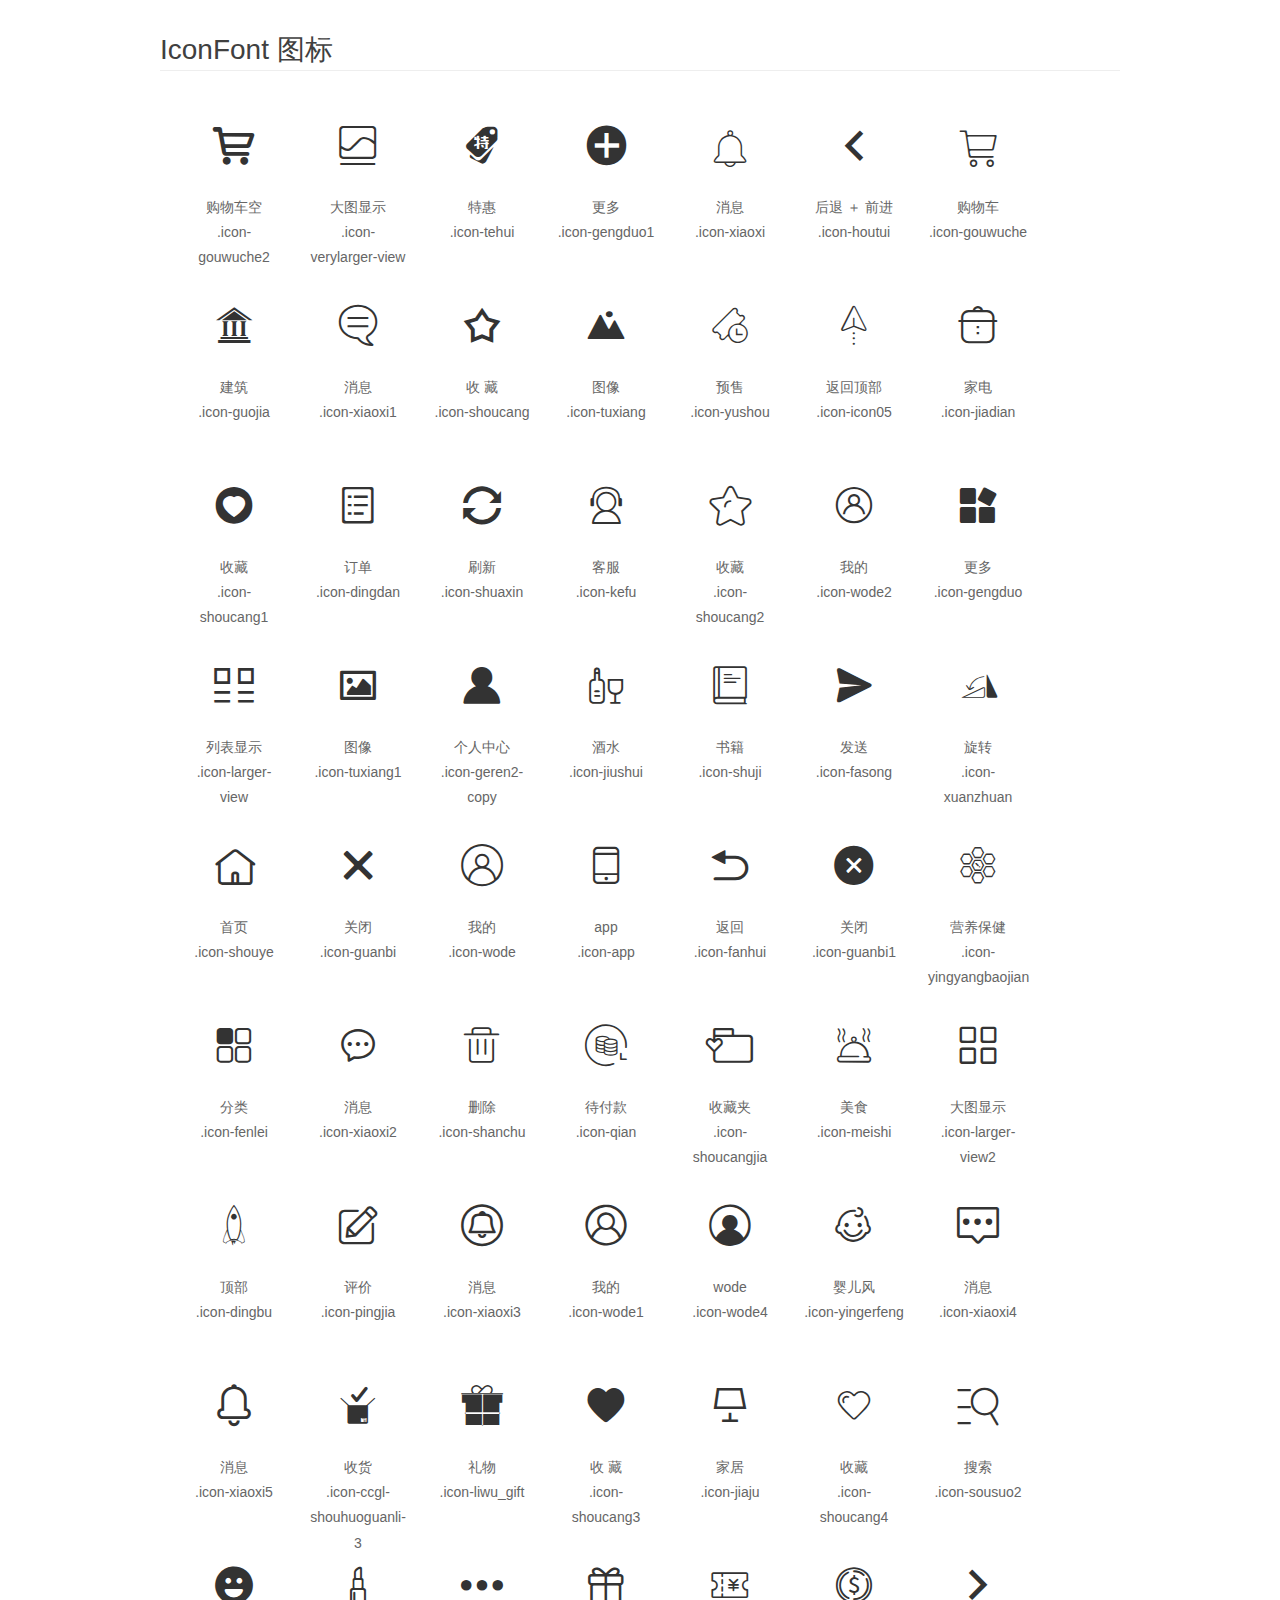
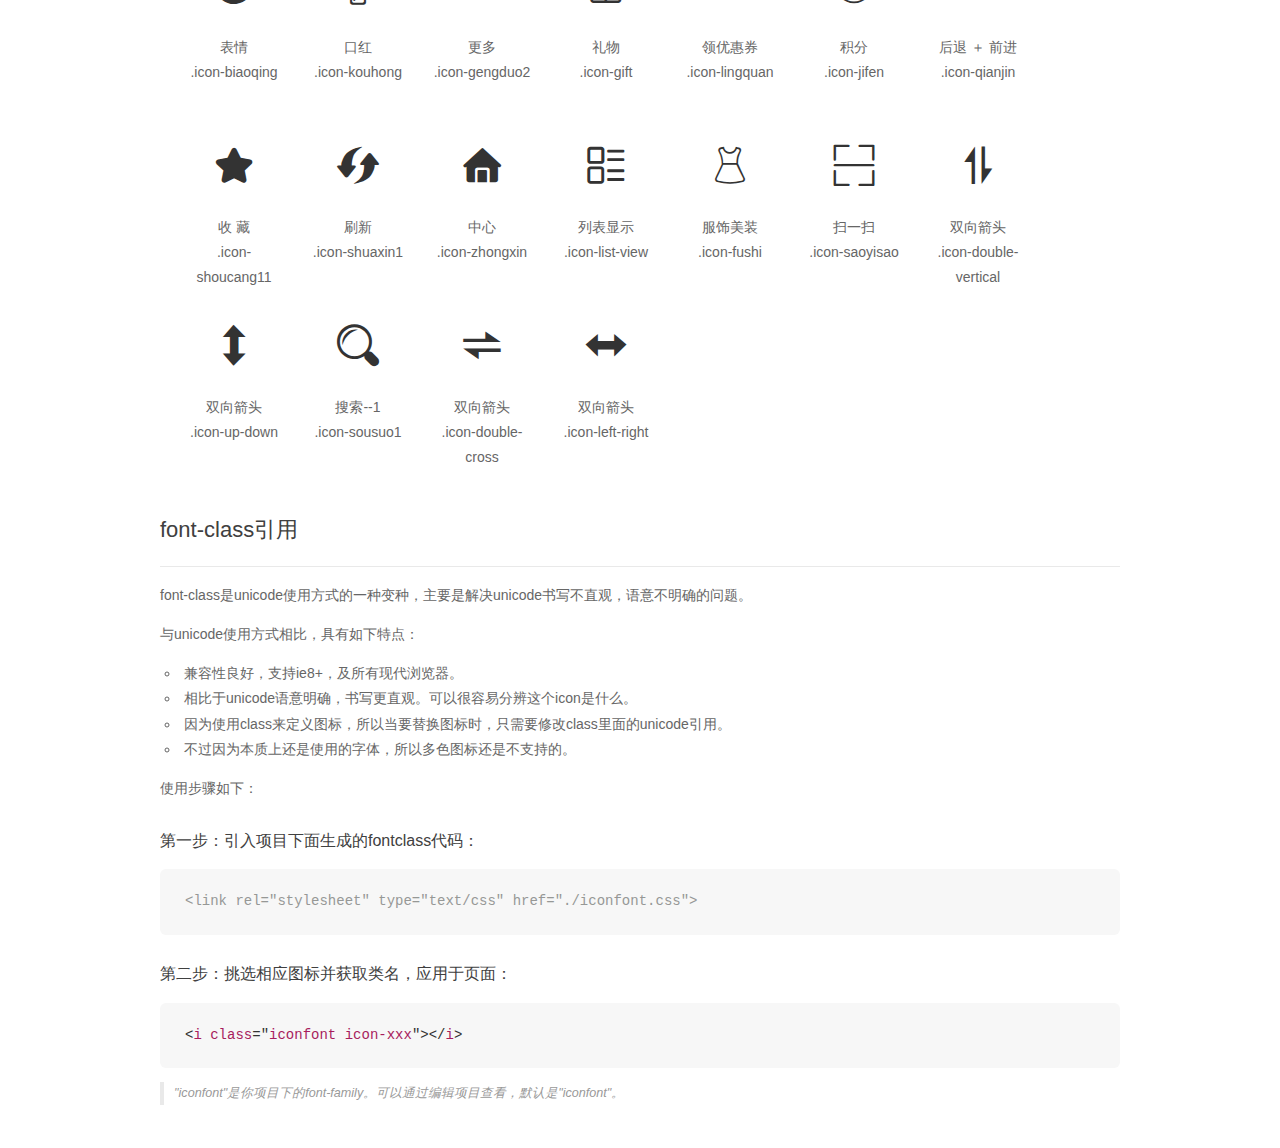
<file: TN_BOS-consumer-80/src/main/resources/static/jqr/font_Icon/demo_fontclass.html>
<!DOCTYPE html>
<html>
<head>
    <meta charset="utf-8"/>
    <title>IconFont</title>
    <link rel="stylesheet" href="demo.css">
    <link rel="stylesheet" href="iconfont.css">
</head>
<body>
    <div class="main markdown">
        <h1>IconFont 图标</h1>
        <ul class="icon_lists clear">
            
                <li>
                <i class="icon iconfont icon-gouwuche2"></i>
                    <div class="name">购物车空</div>
                    <div class="fontclass">.icon-gouwuche2</div>
                </li>
            
                <li>
                <i class="icon iconfont icon-verylarger-view"></i>
                    <div class="name">大图显示</div>
                    <div class="fontclass">.icon-verylarger-view</div>
                </li>
            
                <li>
                <i class="icon iconfont icon-tehui"></i>
                    <div class="name">特惠</div>
                    <div class="fontclass">.icon-tehui</div>
                </li>
            
                <li>
                <i class="icon iconfont icon-gengduo1"></i>
                    <div class="name">更多</div>
                    <div class="fontclass">.icon-gengduo1</div>
                </li>
            
                <li>
                <i class="icon iconfont icon-xiaoxi"></i>
                    <div class="name">消息</div>
                    <div class="fontclass">.icon-xiaoxi</div>
                </li>
            
                <li>
                <i class="icon iconfont icon-houtui"></i>
                    <div class="name">后退 ＋ 前进 </div>
                    <div class="fontclass">.icon-houtui</div>
                </li>
            
                <li>
                <i class="icon iconfont icon-gouwuche"></i>
                    <div class="name">购物车</div>
                    <div class="fontclass">.icon-gouwuche</div>
                </li>
            
                <li>
                <i class="icon iconfont icon-guojia"></i>
                    <div class="name">建筑</div>
                    <div class="fontclass">.icon-guojia</div>
                </li>
            
                <li>
                <i class="icon iconfont icon-xiaoxi1"></i>
                    <div class="name">消息</div>
                    <div class="fontclass">.icon-xiaoxi1</div>
                </li>
            
                <li>
                <i class="icon iconfont icon-shoucang"></i>
                    <div class="name">收 藏</div>
                    <div class="fontclass">.icon-shoucang</div>
                </li>
            
                <li>
                <i class="icon iconfont icon-tuxiang"></i>
                    <div class="name">图像</div>
                    <div class="fontclass">.icon-tuxiang</div>
                </li>
            
                <li>
                <i class="icon iconfont icon-yushou"></i>
                    <div class="name">预售</div>
                    <div class="fontclass">.icon-yushou</div>
                </li>
            
                <li>
                <i class="icon iconfont icon-icon05"></i>
                    <div class="name">返回顶部</div>
                    <div class="fontclass">.icon-icon05</div>
                </li>
            
                <li>
                <i class="icon iconfont icon-jiadian"></i>
                    <div class="name">家电</div>
                    <div class="fontclass">.icon-jiadian</div>
                </li>
            
                <li>
                <i class="icon iconfont icon-shoucang1"></i>
                    <div class="name">收藏</div>
                    <div class="fontclass">.icon-shoucang1</div>
                </li>
            
                <li>
                <i class="icon iconfont icon-dingdan"></i>
                    <div class="name">订单</div>
                    <div class="fontclass">.icon-dingdan</div>
                </li>
            
                <li>
                <i class="icon iconfont icon-shuaxin"></i>
                    <div class="name">刷新</div>
                    <div class="fontclass">.icon-shuaxin</div>
                </li>
            
                <li>
                <i class="icon iconfont icon-kefu"></i>
                    <div class="name">客服</div>
                    <div class="fontclass">.icon-kefu</div>
                </li>
            
                <li>
                <i class="icon iconfont icon-shoucang2"></i>
                    <div class="name">收藏</div>
                    <div class="fontclass">.icon-shoucang2</div>
                </li>
            
                <li>
                <i class="icon iconfont icon-wode2"></i>
                    <div class="name">我的</div>
                    <div class="fontclass">.icon-wode2</div>
                </li>
            
                <li>
                <i class="icon iconfont icon-gengduo"></i>
                    <div class="name">更多</div>
                    <div class="fontclass">.icon-gengduo</div>
                </li>
            
                <li>
                <i class="icon iconfont icon-larger-view"></i>
                    <div class="name">列表显示</div>
                    <div class="fontclass">.icon-larger-view</div>
                </li>
            
                <li>
                <i class="icon iconfont icon-tuxiang1"></i>
                    <div class="name">图像</div>
                    <div class="fontclass">.icon-tuxiang1</div>
                </li>
            
                <li>
                <i class="icon iconfont icon-geren2-copy"></i>
                    <div class="name">个人中心</div>
                    <div class="fontclass">.icon-geren2-copy</div>
                </li>
            
                <li>
                <i class="icon iconfont icon-jiushui"></i>
                    <div class="name">酒水</div>
                    <div class="fontclass">.icon-jiushui</div>
                </li>
            
                <li>
                <i class="icon iconfont icon-shuji"></i>
                    <div class="name">书籍</div>
                    <div class="fontclass">.icon-shuji</div>
                </li>
            
                <li>
                <i class="icon iconfont icon-fasong"></i>
                    <div class="name">发送</div>
                    <div class="fontclass">.icon-fasong</div>
                </li>
            
                <li>
                <i class="icon iconfont icon-xuanzhuan"></i>
                    <div class="name">旋转</div>
                    <div class="fontclass">.icon-xuanzhuan</div>
                </li>
            
                <li>
                <i class="icon iconfont icon-shouye"></i>
                    <div class="name">首页</div>
                    <div class="fontclass">.icon-shouye</div>
                </li>
            
                <li>
                <i class="icon iconfont icon-guanbi"></i>
                    <div class="name">关闭</div>
                    <div class="fontclass">.icon-guanbi</div>
                </li>
            
                <li>
                <i class="icon iconfont icon-wode"></i>
                    <div class="name">我的</div>
                    <div class="fontclass">.icon-wode</div>
                </li>
            
                <li>
                <i class="icon iconfont icon-app"></i>
                    <div class="name">app</div>
                    <div class="fontclass">.icon-app</div>
                </li>
            
                <li>
                <i class="icon iconfont icon-fanhui"></i>
                    <div class="name">返回</div>
                    <div class="fontclass">.icon-fanhui</div>
                </li>
            
                <li>
                <i class="icon iconfont icon-guanbi1"></i>
                    <div class="name">关闭</div>
                    <div class="fontclass">.icon-guanbi1</div>
                </li>
            
                <li>
                <i class="icon iconfont icon-yingyangbaojian"></i>
                    <div class="name">营养保健</div>
                    <div class="fontclass">.icon-yingyangbaojian</div>
                </li>
            
                <li>
                <i class="icon iconfont icon-fenlei"></i>
                    <div class="name">分类</div>
                    <div class="fontclass">.icon-fenlei</div>
                </li>
            
                <li>
                <i class="icon iconfont icon-xiaoxi2"></i>
                    <div class="name">消息</div>
                    <div class="fontclass">.icon-xiaoxi2</div>
                </li>
            
                <li>
                <i class="icon iconfont icon-shanchu"></i>
                    <div class="name">删除</div>
                    <div class="fontclass">.icon-shanchu</div>
                </li>
            
                <li>
                <i class="icon iconfont icon-qian"></i>
                    <div class="name">待付款</div>
                    <div class="fontclass">.icon-qian</div>
                </li>
            
                <li>
                <i class="icon iconfont icon-shoucangjia"></i>
                    <div class="name">收藏夹</div>
                    <div class="fontclass">.icon-shoucangjia</div>
                </li>
            
                <li>
                <i class="icon iconfont icon-meishi"></i>
                    <div class="name">美食</div>
                    <div class="fontclass">.icon-meishi</div>
                </li>
            
                <li>
                <i class="icon iconfont icon-larger-view2"></i>
                    <div class="name">大图显示</div>
                    <div class="fontclass">.icon-larger-view2</div>
                </li>
            
                <li>
                <i class="icon iconfont icon-dingbu"></i>
                    <div class="name">顶部</div>
                    <div class="fontclass">.icon-dingbu</div>
                </li>
            
                <li>
                <i class="icon iconfont icon-pingjia"></i>
                    <div class="name">评价</div>
                    <div class="fontclass">.icon-pingjia</div>
                </li>
            
                <li>
                <i class="icon iconfont icon-xiaoxi3"></i>
                    <div class="name">消息</div>
                    <div class="fontclass">.icon-xiaoxi3</div>
                </li>
            
                <li>
                <i class="icon iconfont icon-wode1"></i>
                    <div class="name">我的</div>
                    <div class="fontclass">.icon-wode1</div>
                </li>
            
                <li>
                <i class="icon iconfont icon-wode4"></i>
                    <div class="name">wode</div>
                    <div class="fontclass">.icon-wode4</div>
                </li>
            
                <li>
                <i class="icon iconfont icon-yingerfeng"></i>
                    <div class="name">婴儿风</div>
                    <div class="fontclass">.icon-yingerfeng</div>
                </li>
            
                <li>
                <i class="icon iconfont icon-xiaoxi4"></i>
                    <div class="name">消息</div>
                    <div class="fontclass">.icon-xiaoxi4</div>
                </li>
            
                <li>
                <i class="icon iconfont icon-xiaoxi5"></i>
                    <div class="name">消息</div>
                    <div class="fontclass">.icon-xiaoxi5</div>
                </li>
            
                <li>
                <i class="icon iconfont icon-ccgl-shouhuoguanli-3"></i>
                    <div class="name">收货</div>
                    <div class="fontclass">.icon-ccgl-shouhuoguanli-3</div>
                </li>
            
                <li>
                <i class="icon iconfont icon-liwu_gift"></i>
                    <div class="name">礼物</div>
                    <div class="fontclass">.icon-liwu_gift</div>
                </li>
            
                <li>
                <i class="icon iconfont icon-shoucang3"></i>
                    <div class="name">收 藏</div>
                    <div class="fontclass">.icon-shoucang3</div>
                </li>
            
                <li>
                <i class="icon iconfont icon-jiaju"></i>
                    <div class="name">家居</div>
                    <div class="fontclass">.icon-jiaju</div>
                </li>
            
                <li>
                <i class="icon iconfont icon-shoucang4"></i>
                    <div class="name">收藏</div>
                    <div class="fontclass">.icon-shoucang4</div>
                </li>
            
                <li>
                <i class="icon iconfont icon-sousuo2"></i>
                    <div class="name">搜索</div>
                    <div class="fontclass">.icon-sousuo2</div>
                </li>
            
                <li>
                <i class="icon iconfont icon-biaoqing"></i>
                    <div class="name">表情</div>
                    <div class="fontclass">.icon-biaoqing</div>
                </li>
            
                <li>
                <i class="icon iconfont icon-kouhong"></i>
                    <div class="name">口红</div>
                    <div class="fontclass">.icon-kouhong</div>
                </li>
            
                <li>
                <i class="icon iconfont icon-gengduo2"></i>
                    <div class="name">更多</div>
                    <div class="fontclass">.icon-gengduo2</div>
                </li>
            
                <li>
                <i class="icon iconfont icon-gift"></i>
                    <div class="name">礼物</div>
                    <div class="fontclass">.icon-gift</div>
                </li>
            
                <li>
                <i class="icon iconfont icon-lingquan"></i>
                    <div class="name">领优惠券</div>
                    <div class="fontclass">.icon-lingquan</div>
                </li>
            
                <li>
                <i class="icon iconfont icon-jifen"></i>
                    <div class="name">积分</div>
                    <div class="fontclass">.icon-jifen</div>
                </li>
            
                <li>
                <i class="icon iconfont icon-qianjin"></i>
                    <div class="name">后退 ＋ 前进 </div>
                    <div class="fontclass">.icon-qianjin</div>
                </li>
            
                <li>
                <i class="icon iconfont icon-shoucang11"></i>
                    <div class="name">收 藏</div>
                    <div class="fontclass">.icon-shoucang11</div>
                </li>
            
                <li>
                <i class="icon iconfont icon-shuaxin1"></i>
                    <div class="name">刷新</div>
                    <div class="fontclass">.icon-shuaxin1</div>
                </li>
            
                <li>
                <i class="icon iconfont icon-zhongxin"></i>
                    <div class="name">中心</div>
                    <div class="fontclass">.icon-zhongxin</div>
                </li>
            
                <li>
                <i class="icon iconfont icon-list-view"></i>
                    <div class="name">列表显示</div>
                    <div class="fontclass">.icon-list-view</div>
                </li>
            
                <li>
                <i class="icon iconfont icon-fushi"></i>
                    <div class="name">服饰美装</div>
                    <div class="fontclass">.icon-fushi</div>
                </li>
            
                <li>
                <i class="icon iconfont icon-saoyisao"></i>
                    <div class="name">扫一扫</div>
                    <div class="fontclass">.icon-saoyisao</div>
                </li>
            
                <li>
                <i class="icon iconfont icon-double-vertical"></i>
                    <div class="name">双向箭头</div>
                    <div class="fontclass">.icon-double-vertical</div>
                </li>
            
                <li>
                <i class="icon iconfont icon-up-down"></i>
                    <div class="name">双向箭头</div>
                    <div class="fontclass">.icon-up-down</div>
                </li>
            
                <li>
                <i class="icon iconfont icon-sousuo1"></i>
                    <div class="name">搜索--1</div>
                    <div class="fontclass">.icon-sousuo1</div>
                </li>
            
                <li>
                <i class="icon iconfont icon-double-cross"></i>
                    <div class="name">双向箭头</div>
                    <div class="fontclass">.icon-double-cross</div>
                </li>
            
                <li>
                <i class="icon iconfont icon-left-right"></i>
                    <div class="name">双向箭头</div>
                    <div class="fontclass">.icon-left-right</div>
                </li>
            
        </ul>

        <h2 id="font-class-">font-class引用</h2>
        <hr>

        <p>font-class是unicode使用方式的一种变种，主要是解决unicode书写不直观，语意不明确的问题。</p>
        <p>与unicode使用方式相比，具有如下特点：</p>
        <ul>
        <li>兼容性良好，支持ie8+，及所有现代浏览器。</li>
        <li>相比于unicode语意明确，书写更直观。可以很容易分辨这个icon是什么。</li>
        <li>因为使用class来定义图标，所以当要替换图标时，只需要修改class里面的unicode引用。</li>
        <li>不过因为本质上还是使用的字体，所以多色图标还是不支持的。</li>
        </ul>
        <p>使用步骤如下：</p>
        <h3 id="-fontclass-">第一步：引入项目下面生成的fontclass代码：</h3>


        <pre><code class="lang-js hljs javascript"><span class="hljs-comment">&lt;link rel="stylesheet" type="text/css" href="./iconfont.css"&gt;</span></code></pre>
        <h3 id="-">第二步：挑选相应图标并获取类名，应用于页面：</h3>
        <pre><code class="lang-css hljs">&lt;<span class="hljs-selector-tag">i</span> <span class="hljs-selector-tag">class</span>="<span class="hljs-selector-tag">iconfont</span> <span class="hljs-selector-tag">icon-xxx</span>"&gt;&lt;/<span class="hljs-selector-tag">i</span>&gt;</code></pre>
        <blockquote>
        <p>"iconfont"是你项目下的font-family。可以通过编辑项目查看，默认是"iconfont"。</p>
        </blockquote>
    </div>
</body>
</html>
</file>
<file: TN_BOS-consumer-80/src/main/resources/static/jqr/font_Icon/iconfont.css>
@font-face {font-family: "iconfont";
  src: url('iconfont.eot?t=1515469903495'); /* IE9*/
  src: url('iconfont.eot?t=1515469903495#iefix') format('embedded-opentype'), /* IE6-IE8 */
  url('[data-uri]') format('woff'),
  url('iconfont.ttf?t=1515469903495') format('truetype'), /* chrome, firefox, opera, Safari, Android, iOS 4.2+*/
  url('iconfont.svg?t=1515469903495#iconfont') format('svg'); /* iOS 4.1- */
}

.iconfont {
  font-family:"iconfont" !important;
  font-size:16px;
  font-style:normal;
  -webkit-font-smoothing: antialiased;
  -moz-osx-font-smoothing: grayscale;
}

.icon-gouwuche2:before { content: "\e610"; }

.icon-verylarger-view:before { content: "\e622"; }

.icon-tehui:before { content: "\e60c"; }

.icon-gengduo1:before { content: "\e606"; }

.icon-xiaoxi:before { content: "\e609"; }

.icon-houtui:before { content: "\e607"; }

.icon-gouwuche:before { content: "\e60d"; }

.icon-guojia:before { content: "\e6c0"; }

.icon-xiaoxi1:before { content: "\e62d"; }

.icon-shoucang:before { content: "\e60f"; }

.icon-tuxiang:before { content: "\e645"; }

.icon-yushou:before { content: "\e644"; }

.icon-icon05:before { content: "\e630"; }

.icon-jiadian:before { content: "\e670"; }

.icon-shoucang1:before { content: "\e6a2"; }

.icon-dingdan:before { content: "\e682"; }

.icon-shuaxin:before { content: "\e6fc"; }

.icon-kefu:before { content: "\e6df"; }

.icon-shoucang2:before { content: "\e71a"; }

.icon-wode2:before { content: "\e6f3"; }

.icon-gengduo:before { content: "\e617"; }

.icon-larger-view:before { content: "\e655"; }

.icon-tuxiang1:before { content: "\e63d"; }

.icon-geren2-copy:before { content: "\e657"; }

.icon-jiushui:before { content: "\e61b"; }

.icon-shuji:before { content: "\e61e"; }

.icon-fasong:before { content: "\e625"; }

.icon-xuanzhuan:before { content: "\e614"; }

.icon-shouye:before { content: "\e60e"; }

.icon-guanbi:before { content: "\e72c"; }

.icon-wode:before { content: "\e61d"; }

.icon-app:before { content: "\e62c"; }

.icon-fanhui:before { content: "\e6d6"; }

.icon-guanbi1:before { content: "\e705"; }

.icon-yingyangbaojian:before { content: "\e639"; }

.icon-fenlei:before { content: "\e60a"; }

.icon-xiaoxi2:before { content: "\e69a"; }

.icon-shanchu:before { content: "\e642"; }

.icon-qian:before { content: "\e624"; }

.icon-shoucangjia:before { content: "\e618"; }

.icon-meishi:before { content: "\e7af"; }

.icon-larger-view2:before { content: "\e627"; }

.icon-dingbu:before { content: "\e67d"; }

.icon-pingjia:before { content: "\e619"; }

.icon-xiaoxi3:before { content: "\e61a"; }

.icon-wode1:before { content: "\e621"; }

.icon-wode4:before { content: "\e611"; }

.icon-yingerfeng:before { content: "\e620"; }

.icon-xiaoxi4:before { content: "\e623"; }

.icon-xiaoxi5:before { content: "\e67e"; }

.icon-ccgl-shouhuoguanli-3:before { content: "\e601"; }

.icon-liwu_gift:before { content: "\e604"; }

.icon-shoucang3:before { content: "\e613"; }

.icon-jiaju:before { content: "\e65d"; }

.icon-shoucang4:before { content: "\e602"; }

.icon-sousuo2:before { content: "\e61c"; }

.icon-biaoqing:before { content: "\e605"; }

.icon-kouhong:before { content: "\e60b"; }

.icon-gengduo2:before { content: "\e728"; }

.icon-gift:before { content: "\e600"; }

.icon-lingquan:before { content: "\e61f"; }

.icon-jifen:before { content: "\e674"; }

.icon-qianjin:before { content: "\e608"; }

.icon-shoucang11:before { content: "\e603"; }

.icon-shuaxin1:before { content: "\e626"; }

.icon-zhongxin:before { content: "\e650"; }

.icon-list-view:before { content: "\e628"; }

.icon-fushi:before { content: "\e63c"; }

.icon-saoyisao:before { content: "\e612"; }

.icon-double-vertical:before { content: "\e615"; }

.icon-up-down:before { content: "\e66f"; }

.icon-sousuo1:before { content: "\e66e"; }

.icon-double-cross:before { content: "\e616"; }

.icon-left-right:before { content: "\e7b0"; }
</file>
<file: TN_BOS-consumer-80/src/main/resources/static/jqr/font_Icon/demo.css>
*{margin: 0;padding: 0;list-style: none;}
/*
KISSY CSS Reset
理念：1. reset 的目的不是清除浏览器的默认样式，这仅是部分工作。清除和重置是紧密不可分的。
2. reset 的目的不是让默认样式在所有浏览器下一致，而是减少默认样式有可能带来的问题。
3. reset 期望提供一套普适通用的基础样式。但没有银弹，推荐根据具体需求，裁剪和修改后再使用。
特色：1. 适应中文；2. 基于最新主流浏览器。
维护：玉伯<lifesinger@gmail.com>, 正淳<ragecarrier@gmail.com>
 */

/** 清除内外边距 **/
body, h1, h2, h3, h4, h5, h6, hr, p, blockquote, /* structural elements 结构元素 */
dl, dt, dd, ul, ol, li, /* list elements 列表元素 */
pre, /* text formatting elements 文本格式元素 */
form, fieldset, legend, button, input, textarea, /* form elements 表单元素 */
th, td /* table elements 表格元素 */ {
  margin: 0;
  padding: 0;
}

/** 设置默认字体 **/
body,
button, input, select, textarea /* for ie */ {
  font: 12px/1.5 tahoma, arial, \5b8b\4f53, sans-serif;
}
h1, h2, h3, h4, h5, h6 { font-size: 100%; }
address, cite, dfn, em, var { font-style: normal; } /* 将斜体扶正 */
code, kbd, pre, samp { font-family: courier new, courier, monospace; } /* 统一等宽字体 */
small { font-size: 12px; } /* 小于 12px 的中文很难阅读，让 small 正常化 */

/** 重置列表元素 **/
ul, ol { list-style: none; }

/** 重置文本格式元素 **/
a { text-decoration: none; }
a:hover { text-decoration: underline; }


/** 重置表单元素 **/
legend { color: #000; } /* for ie6 */
fieldset, img { border: 0; } /* img 搭车：让链接里的 img 无边框 */
button, input, select, textarea { font-size: 100%; } /* 使得表单元素在 ie 下能继承字体大小 */
/* 注：optgroup 无法扶正 */

/** 重置表格元素 **/
table { border-collapse: collapse; border-spacing: 0; }

/* 清除浮动 */
.ks-clear:after, .clear:after {
  content: '\20';
  display: block;
  height: 0;
  clear: both;
}
.ks-clear, .clear {
  *zoom: 1;
}

.main {
  padding: 30px 100px;
width: 960px;
margin: 0 auto;
}
.main h1{font-size:36px; color:#333; text-align:left;margin-bottom:30px; border-bottom: 1px solid #eee;}

.helps{margin-top:40px;}
.helps pre{
  padding:20px;
  margin:10px 0;
  border:solid 1px #e7e1cd;
  background-color: #fffdef;
  overflow: auto;
}

.icon_lists{
  width: 100% !important;

}

.icon_lists li{
  float:left;
  width: 100px;
  height:180px;
  text-align: center;
  list-style: none !important;
}
.icon_lists .icon{
  font-size: 42px;
  line-height: 100px;
  margin: 10px 0;
  color:#333;
  -webkit-transition: font-size 0.25s ease-out 0s;
  -moz-transition: font-size 0.25s ease-out 0s;
  transition: font-size 0.25s ease-out 0s;

}
.icon_lists .icon:hover{
  font-size: 100px;
}



.markdown {
  color: #666;
  font-size: 14px;
  line-height: 1.8;
}

.highlight {
  line-height: 1.5;
}

.markdown img {
  vertical-align: middle;
  max-width: 100%;
}

.markdown h1 {
  color: #404040;
  font-weight: 500;
  line-height: 40px;
  margin-bottom: 24px;
}

.markdown h2,
.markdown h3,
.markdown h4,
.markdown h5,
.markdown h6 {
  color: #404040;
  margin: 1.6em 0 0.6em 0;
  font-weight: 500;
  clear: both;
}

.markdown h1 {
  font-size: 28px;
}

.markdown h2 {
  font-size: 22px;
}

.markdown h3 {
  font-size: 16px;
}

.markdown h4 {
  font-size: 14px;
}

.markdown h5 {
  font-size: 12px;
}

.markdown h6 {
  font-size: 12px;
}

.markdown hr {
  height: 1px;
  border: 0;
  background: #e9e9e9;
  margin: 16px 0;
  clear: both;
}

.markdown p,
.markdown pre {
  margin: 1em 0;
}

.markdown > p,
.markdown > blockquote,
.markdown > .highlight,
.markdown > ol,
.markdown > ul {
  width: 80%;
}

.markdown ul > li {
  list-style: circle;
}

.markdown > ul li,
.markdown blockquote ul > li {
  margin-left: 20px;
  padding-left: 4px;
}

.markdown > ul li p,
.markdown > ol li p {
  margin: 0.6em 0;
}

.markdown ol > li {
  list-style: decimal;
}

.markdown > ol li,
.markdown blockquote ol > li {
  margin-left: 20px;
  padding-left: 4px;
}

.markdown code {
  margin: 0 3px;
  padding: 0 5px;
  background: #eee;
  border-radius: 3px;
}

.markdown pre {
  border-radius: 6px;
  background: #f7f7f7;
  padding: 20px;
}

.markdown pre code {
  border: none;
  background: #f7f7f7;
  margin: 0;
}

.markdown strong,
.markdown b {
  font-weight: 600;
}

.markdown > table {
  border-collapse: collapse;
  border-spacing: 0px;
  empty-cells: show;
  border: 1px solid #e9e9e9;
  width: 95%;
  margin-bottom: 24px;
}

.markdown > table th {
  white-space: nowrap;
  color: #333;
  font-weight: 600;

}

.markdown > table th,
.markdown > table td {
  border: 1px solid #e9e9e9;
  padding: 8px 16px;
  text-align: left;
}

.markdown > table th {
  background: #F7F7F7;
}

.markdown blockquote {
  font-size: 90%;
  color: #999;
  border-left: 4px solid #e9e9e9;
  padding-left: 0.8em;
  margin: 1em 0;
  font-style: italic;
}

.markdown blockquote p {
  margin: 0;
}

.markdown .anchor {
  opacity: 0;
  transition: opacity 0.3s ease;
  margin-left: 8px;
}

.markdown .waiting {
  color: #ccc;
}

.markdown h1:hover .anchor,
.markdown h2:hover .anchor,
.markdown h3:hover .anchor,
.markdown h4:hover .anchor,
.markdown h5:hover .anchor,
.markdown h6:hover .anchor {
  opacity: 1;
  display: inline-block;
}

.markdown > br,
.markdown > p > br {
  clear: both;
}


.hljs {
  display: block;
  background: white;
  padding: 0.5em;
  color: #333333;
  overflow-x: auto;
}

.hljs-comment,
.hljs-meta {
  color: #969896;
}

.hljs-string,
.hljs-variable,
.hljs-template-variable,
.hljs-strong,
.hljs-emphasis,
.hljs-quote {
  color: #df5000;
}

.hljs-keyword,
.hljs-selector-tag,
.hljs-type {
  color: #a71d5d;
}

.hljs-literal,
.hljs-symbol,
.hljs-bullet,
.hljs-attribute {
  color: #0086b3;
}

.hljs-section,
.hljs-name {
  color: #63a35c;
}

.hljs-tag {
  color: #333333;
}

.hljs-title,
.hljs-attr,
.hljs-selector-id,
.hljs-selector-class,
.hljs-selector-attr,
.hljs-selector-pseudo {
  color: #795da3;
}

.hljs-addition {
  color: #55a532;
  background-color: #eaffea;
}

.hljs-deletion {
  color: #bd2c00;
  background-color: #ffecec;
}

.hljs-link {
  text-decoration: underline;
}

pre{
  background: #fff;
}
</file>
